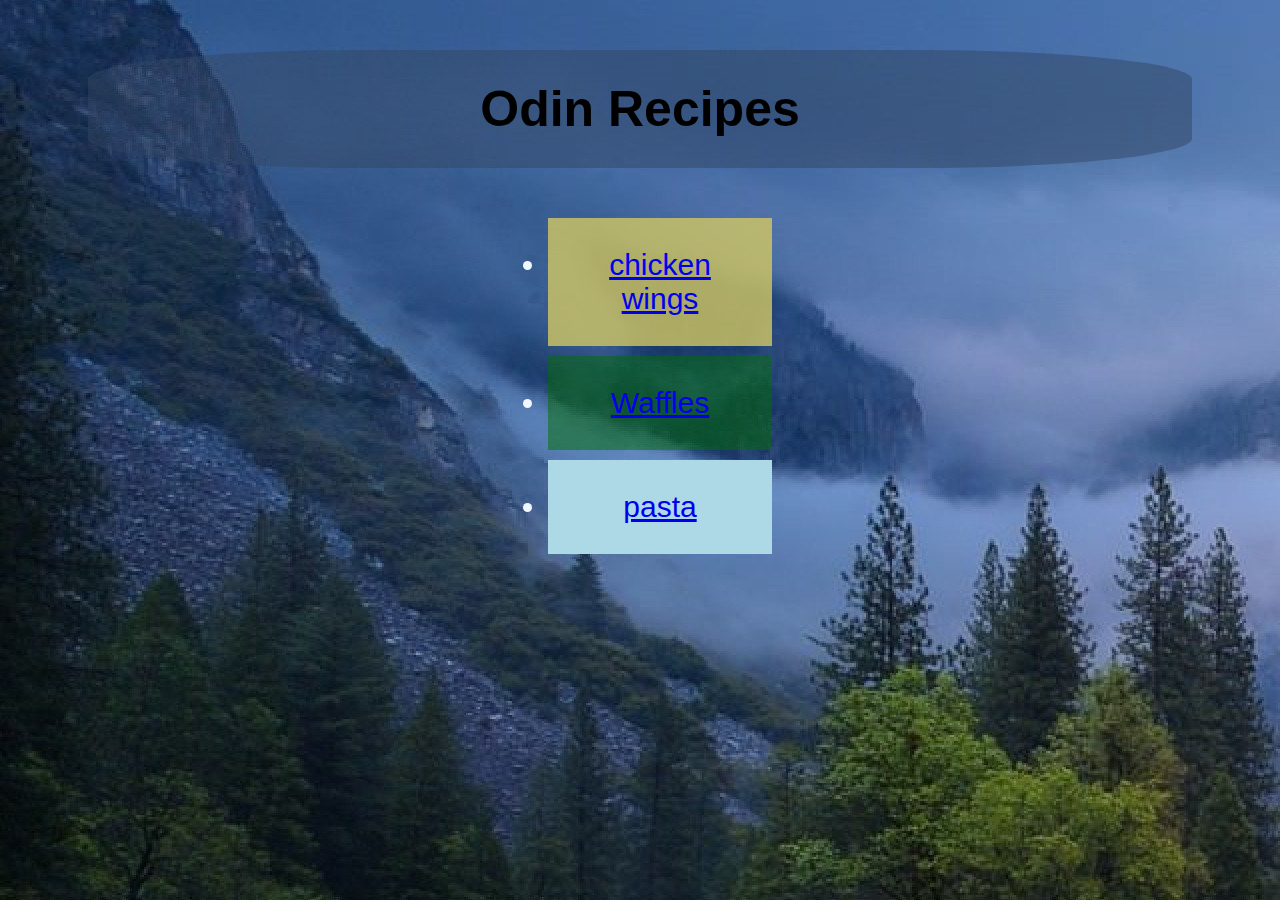
<file: index.html>
<!DOCTYPE html>
<html lang="en">
<head>
    <meta charset="UTF-8">
    <meta http-equiv="X-UA-Compatible" content="IE=edge">
    <meta name="viewport" content="width=device-width, initial-scale=1.0">
    <title>Recipes|Odin Project</title>
    <link rel="stylesheet" href="style.css">
</head>
<body>
   <div class="heading"><h1>Odin Recipes</h1></div>
    <ul>
    <li class="chicken-wings"><a href="chicken-wings.html">chicken wings</a></li>
    <li class="waffles"><a href="waffles.html">Waffles</a></li>
    <li class="pasta"><a href="pasta.html">pasta</a></li>


</ul>
</body>
</html>
</file>
<file: style.css>
body {
 background-color: ;
 font-family: Helvetica, sans-serif;
 background-image: url('background-iimg.jpg');
}

h1 {
  font-size: 50px;
    text-align: center;
    background-color: rgba(50, 70, 100, 0.5);
    font-weight: bold;
    margin: 50px 80px;
    padding: 30px;
    border: 10px black transparent;
    border-radius: 25%;
}
ul li {
  color: aliceblue;
}

.chicken-wings, .waffles, .pasta {
  text-align: center;
  font-size: 30px;
  padding: 30px;
  margin: 10px 500px;
 
}
.chicken-wings {
  background-color: rgba(210, 200, 100, 0.8);
}

.waffles {
  background-color: rgba(1, 110, 1, 0.5);
}
      
.pasta {
  background-color: lightblue;
}

.chicken-wings:hover, .pasta:hover, .waffles:hover {
  color: red;
  background-color: white;
}
</file>
